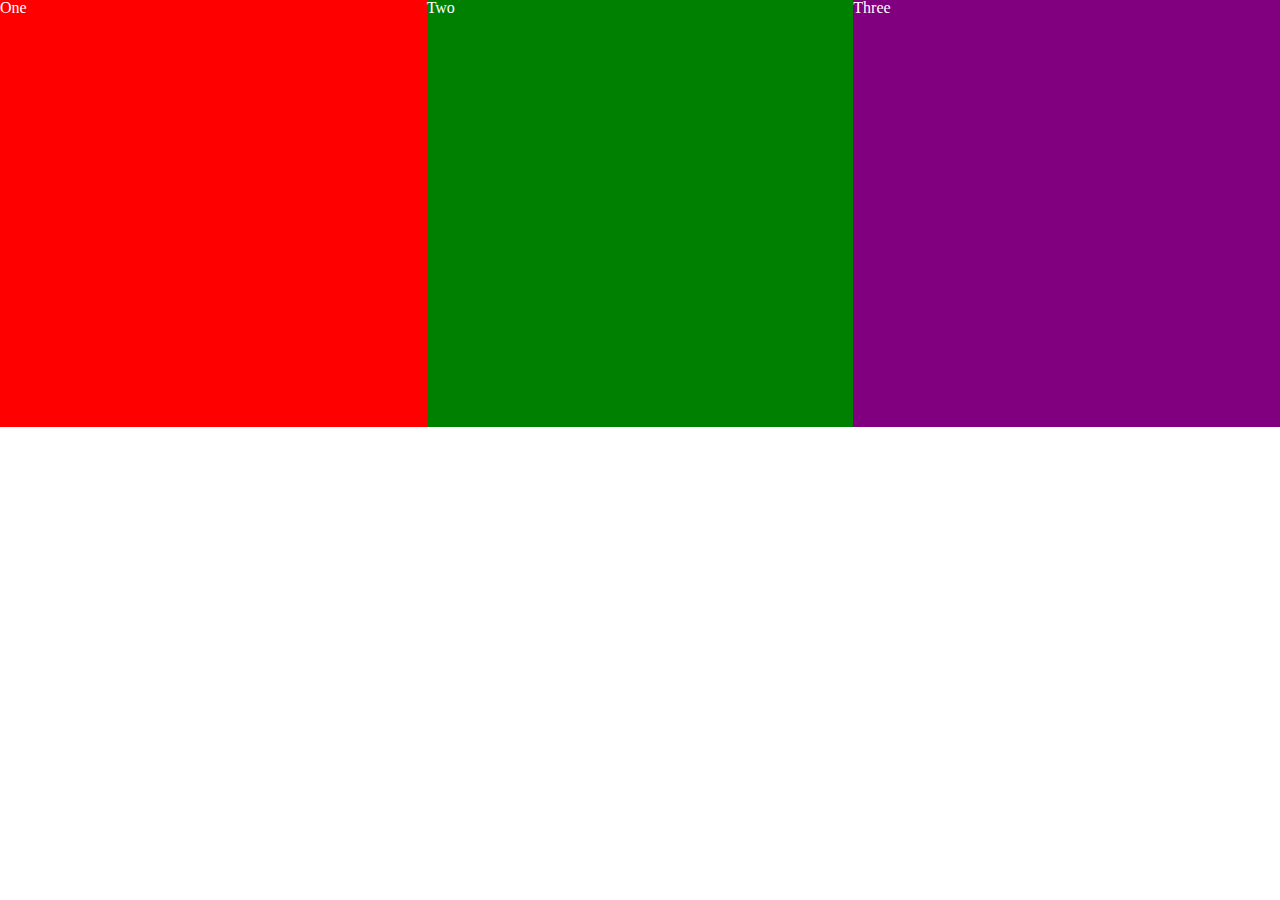
<file: pp-03/index.html>
<!DOCTYPE html>
<html lang="en">
  <head>
    <title>Production Problem 03: CSS Flexbox</title>
    <meta charset="utf-8" />
    <meta name="viewport" content="width=device-width,initial-scale=1.0,shrink-to-fit=no" />
    <link rel="stylesheet" media="screen" href="screen.css" />
  </head>
  <body>
    <main id="content">
      <section id="three">
        <h2>Three</h2>
      </section>
      <section id="two">
        <h2>Two</h2>
      </section>
      <section id="one">
        <h2>One</h2>
      </section>
    </main>
  </body>
</html>
</file>
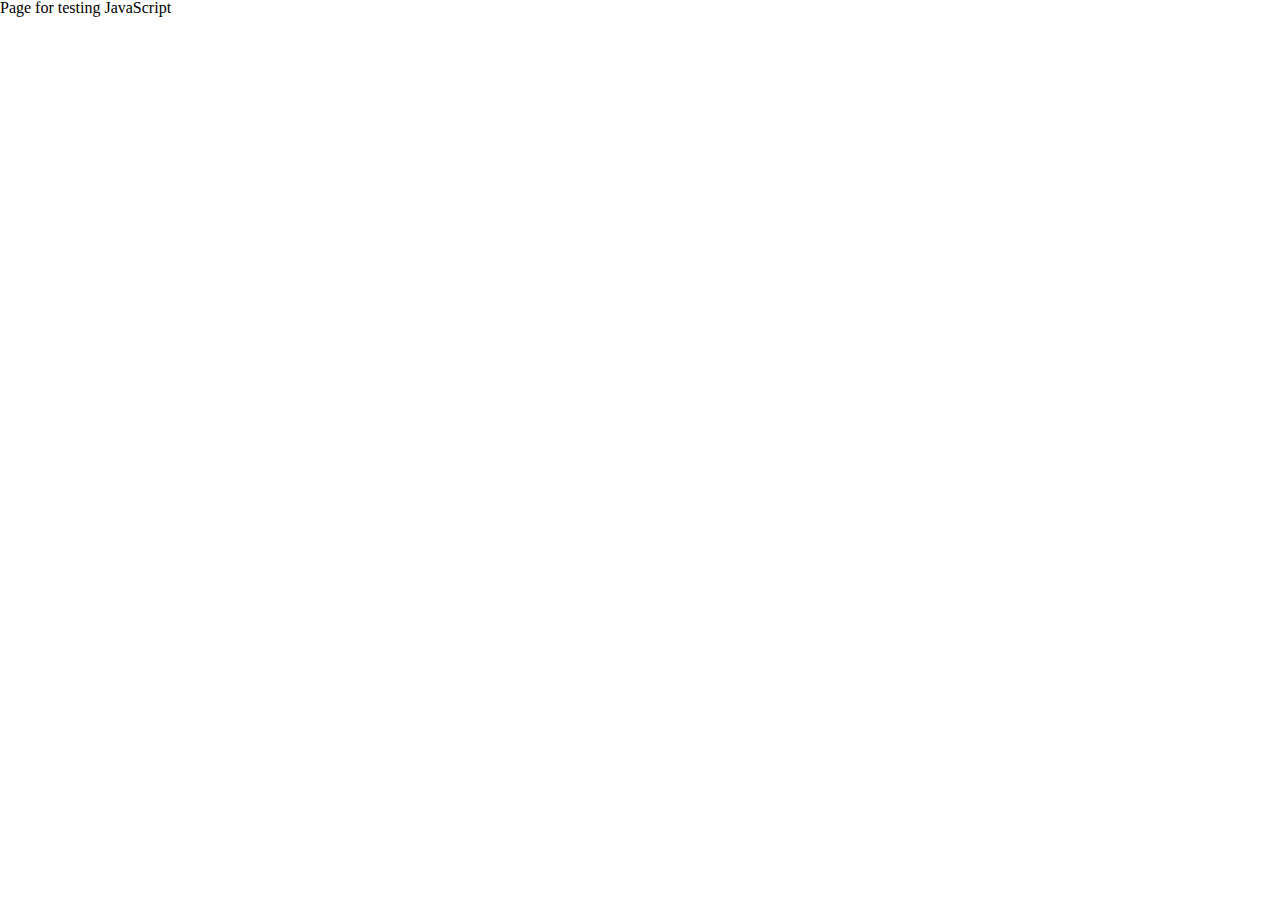
<file: pp-04/index.html>
<!DOCTYPE html>
<html lang="en" class="nojs">
<head>
  <title>JavaScript</title>
  <meta charset="utf-8" />
  <meta name="viewport" content="width=device-width,initial-scale=1.0,shrink-to-fit=no" />
  <link rel="stylesheet" media="screen" href="css/screen.css" /></head>
<body>
  <pre id="output">Page for testing JavaScript</pre>
  <script src="https://ajax.googleapis.com/ajax/libs/jquery/3.1.1/jquery.min.js"></script>
  <script src="site.js"></script>
</body>
</html>
</file>
<file: pp-03/screen.css>
/* http://meyerweb.com/eric/tools/css/reset/
   v2.0 | 20110126
   License: none (public domain)
*/
/* stylelint-disable */
/* Keep reset CSS to one minified line */
a,abbr,acronym,address,applet,article,aside,audio,b,big,blockquote,body,canvas,caption,center,cite,code,dd,del,details,dfn,div,dl,dt,em,embed,fieldset,figcaption,figure,footer,form,h1,h2,h3,h4,h5,h6,header,hgroup,html,i,iframe,img,ins,kbd,label,legend,li,mark,menu,nav,object,ol,output,p,pre,q,ruby,s,samp,section,small,span,strike,strong,sub,summary,sup,table,tbody,td,tfoot,th,thead,time,tr,tt,u,ul,var,video{margin:0;padding:0;border:0;font:inherit;vertical-align:baseline}article,aside,details,figcaption,figure,footer,header,hgroup,main,menu,nav,section{display:block}body{line-height:1}ol,ul{list-style:none}blockquote,q{quotes:none}blockquote:after,blockquote:before,q:after,q:before{content:'';content:none}table{border-collapse:collapse;border-spacing:0}
/* stylelint-enable */

/* ===== BASE STYLES ===== */

/* ==== MODULAR STYLES === */
#three,
#two,
#one {
  color: white;
}
#three {
  background-color: purple;
}
#two {
  background-color: green;
}
#one {
  background-color: red;
}


/* ==== LAYOUT STYLES ==== */
#content {
  display: flex;
  flex-flow: wrap;


}

#three,
#two,
#one {
  height: 20vw;
  width: 20vw;


}

#three {
  order: 3;

}

#two {
  order: 2;

}

#one {
  order: 1;

}

@media screen and (min-width: 600px) {

  #content{
    flex-flow: wrap;
  }

  #three{
    flex-basis: 100%;
    height: 50vw;
  }

  #one,
  #two{
    flex-basis: 50%;
    height: 50vw;
  }

}

@media screen and (min-width: 800px) {

  #three,
  #two,
  #one{
    flex-basis: 33.333333%;
    height: 33.33333vw;

  }

}
</file>
<file: pp-04/css/screen.css>
/* http://meyerweb.com/eric/tools/css/reset/
   v2.0 | 20110126
   License: none (public domain)
*/
/* stylelint-disable*/
a,abbr,acronym,address,applet,article,aside,audio,b,big,blockquote,body,canvas,caption,center,cite,code,dd,del,details,dfn,div,dl,dt,em,embed,fieldset,figcaption,figure,footer,form,h1,h2,h3,h4,h5,h6,header,hgroup,html,i,iframe,img,ins,kbd,label,legend,li,mark,menu,nav,object,ol,output,p,pre,q,ruby,s,samp,section,small,span,strike,strong,sub,summary,sup,table,tbody,td,tfoot,th,thead,time,tr,tt,u,ul,var,video{margin:0;padding:0;border:0;font:inherit;vertical-align:baseline}article,aside,details,figcaption,figure,footer,header,hgroup,main,menu,nav,section{display:block}html{line-height:1}body{line-height:inherit}ol,ul{list-style:none}blockquote,q{quotes:none}blockquote:after,blockquote:before,q:after,q:before{content:'';content:none}table{border-collapse:collapse;border-spacing:0}
/* stylelint-enable */

/* ===== BASE STYLES ===== */


img {
  display: block;
  max-width: 100%;
}

/* ===== LAYOUT STYLES ===== */


/* ===== MODULAR STYLES ===== */


/* ===== STATE STYLES ===== */
</file>
